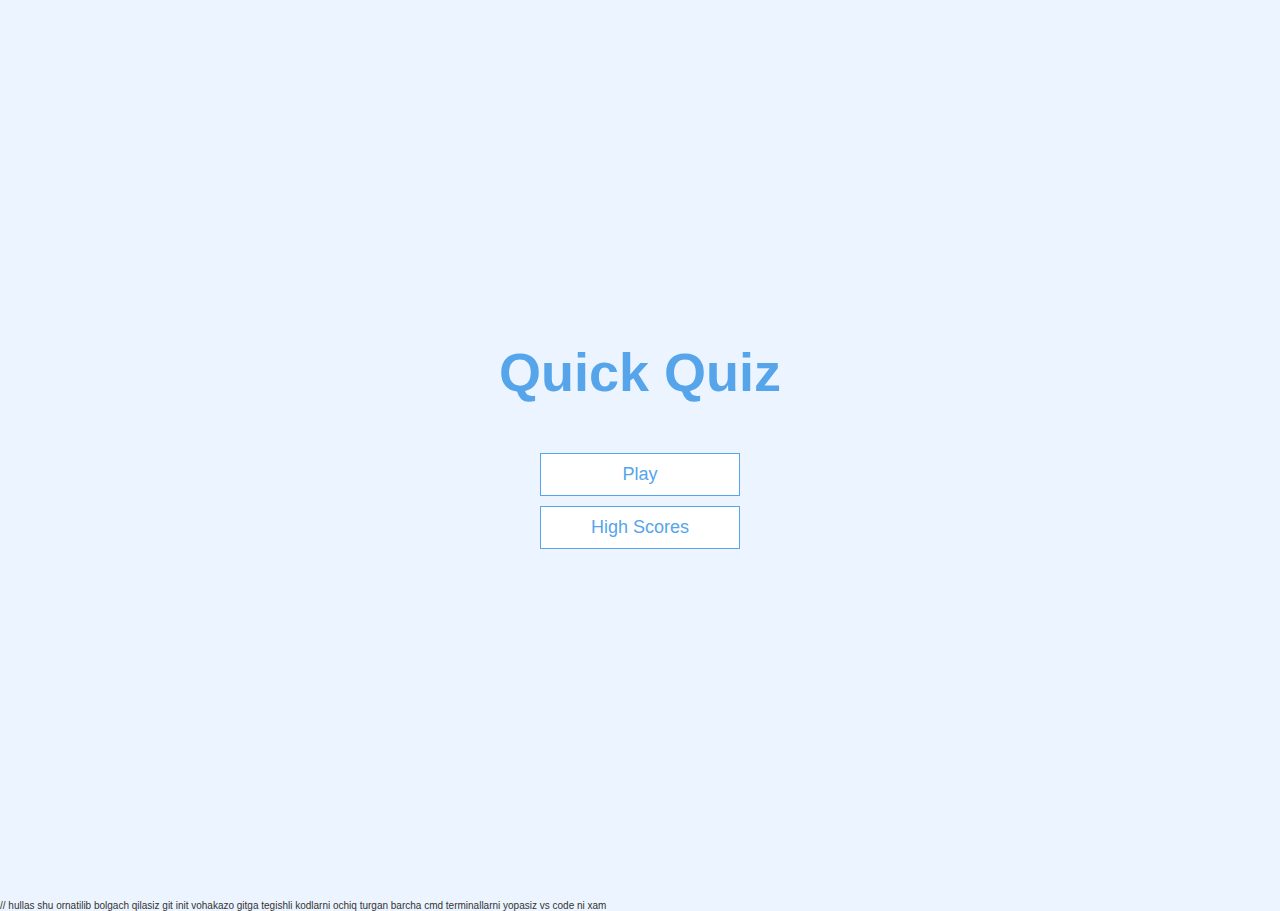
<file: index.html>
<!DOCTYPE html>
<html lang="en">
<head>
    <meta charset="UTF-8">
    <meta http-equiv="X-UA-Compatible" content="IE=edge">
    <meta name="viewport" content="width=device-width, initial-scale=1.0">
    <title>Quick Quiz</title>
    <link rel="stylesheet" href="app.css"/>
</head>
<body>
    <div class="container">
        <div id="home" class="flex-center flex-column">
            <h1>Quick Quiz</h1>
            <a class="btn" href="/game.html">Play</a>
            <a class="btn" href="/highscores.html">High Scores</a>
        </div>
    </div>
</body>
</html>

// hullas shu ornatilib bolgach qilasiz git init vohakazo gitga tegishli kodlarni 

ochiq turgan barcha cmd terminallarni yopasiz vs code ni xam
</file>
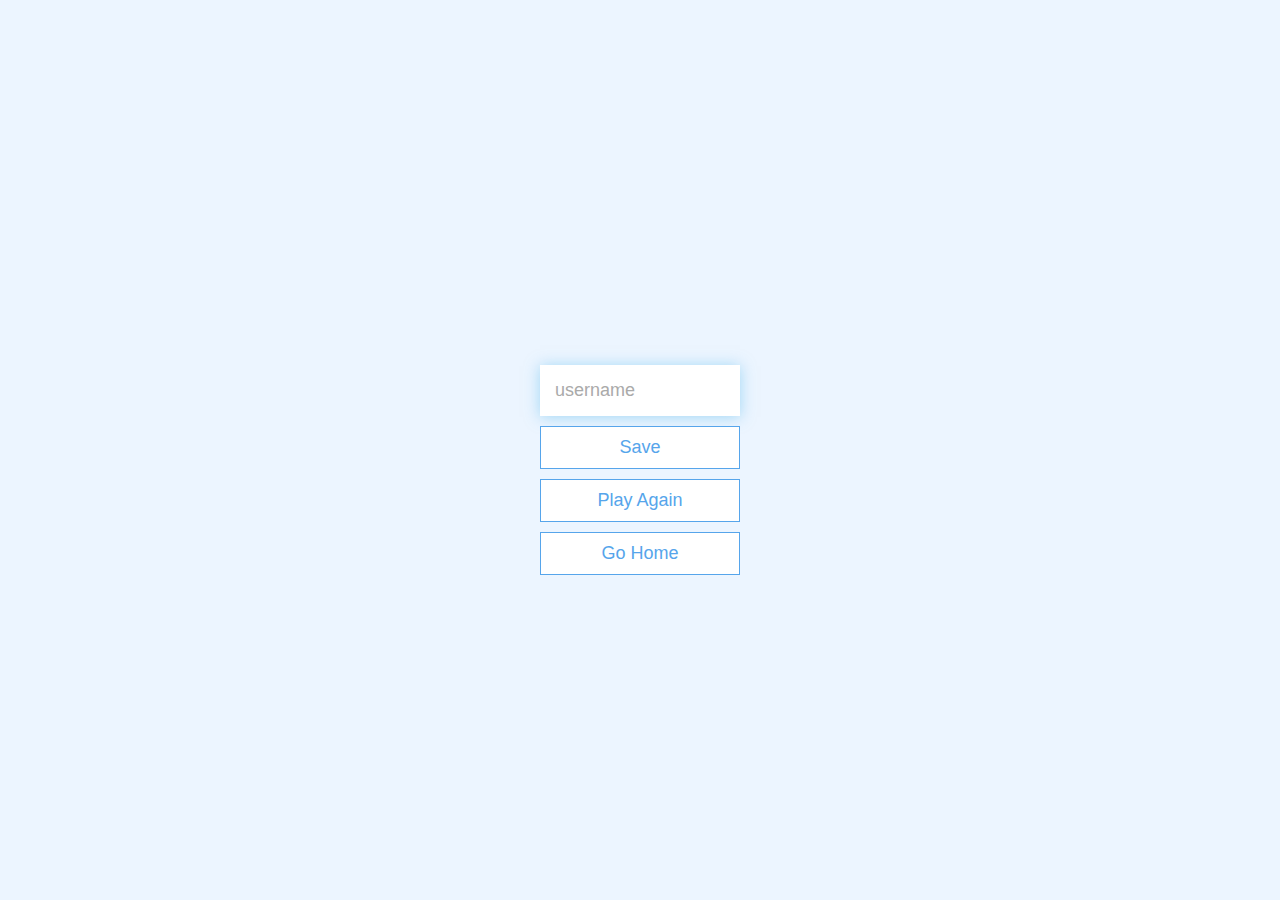
<file: end.html>
<!DOCTYPE html>
<html lang="en">
<head>
    <meta charset="UTF-8"/>
    <meta http-equiv="X-UA-Compatible" content="IE=edge"/>
    <meta name="viewport" content="width=device-width, initial-scale=1.0"/>
    <title>Congratz!</title>
    <link rel="stylesheet" href="app.css"/>

</head>
<body>
    <div class="container">
        <div id="end" class="flex-center flex-column">
            <h1 id="finalScore"></h1>
            <form>
                <input
                type="text"
                name="username"
                id="username"
                placeholder="username"
            />
            <button
                type="submit"
                class="btn"
                id="saveScoreBtn"
                onclick="saveHighScore(event)"
                disabled
            >
                Save
            </button>
            </form>
            <a class="btn" href="/game.html">Play Again</a>
            <a class="btn" href="/">Go Home</a>
        </div>
    </div>
    <script src="end.js"></script>
</body>
</html>
</file>
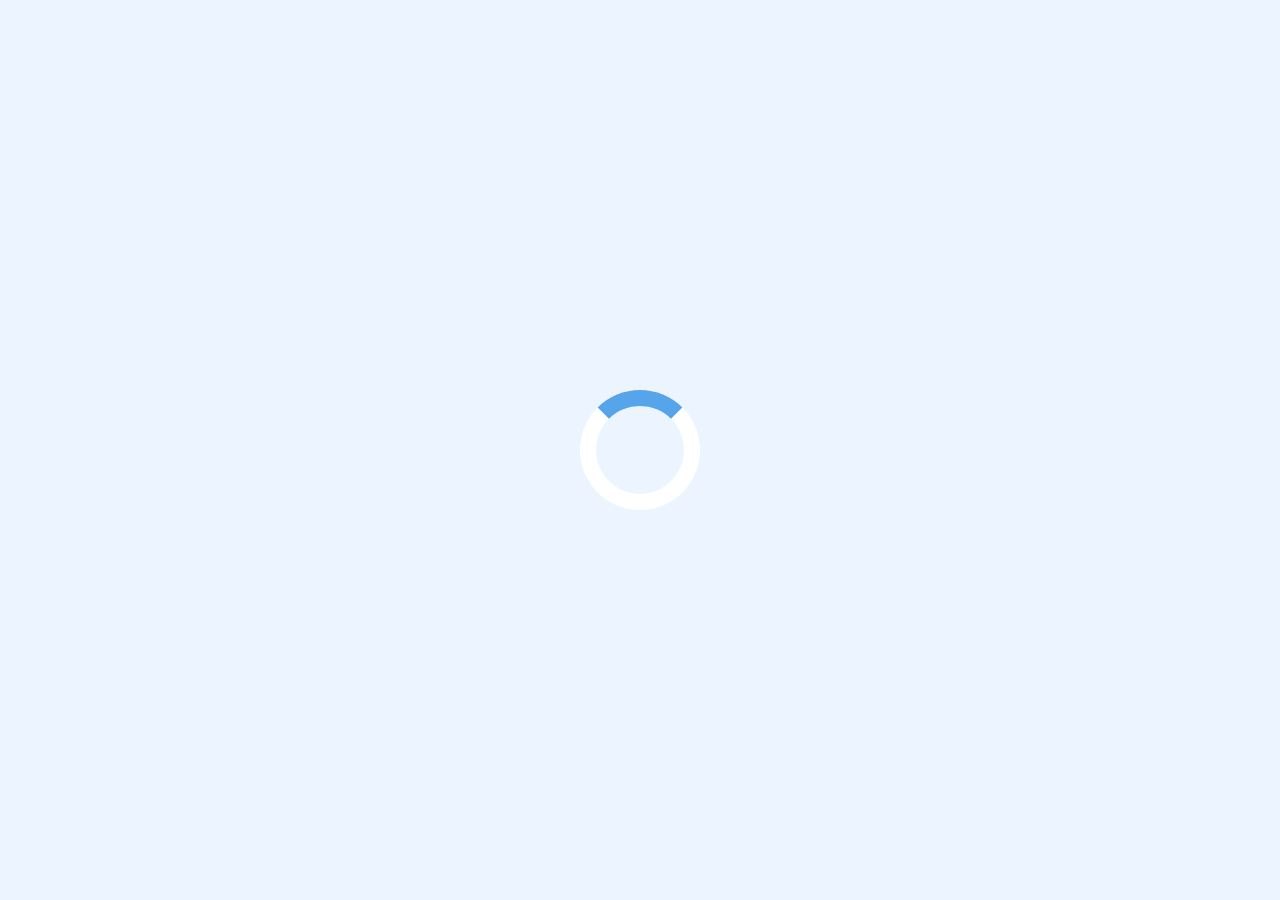
<file: game.html>
<!DOCTYPE html>
<html lang="en">
<head>
    <meta charset="UTF-8"/>
    <meta http-equiv="X-UA-Compatible" content="ie=edge"/>
    <meta name="viewport" content="width=device-width, initial-scale=1.0"/>
    <title>Quick Quiz - Play</title>
    <link rel="stylesheet" href="app.css"/> 
    <link rel="stylesheet" href="game.css"/> 
</head>
<body>
    <div class="container">
        <div id="loader"></div>
        <div id="game" class="justify-center flex-column hidden">
            <div id="hud">
                <div id="hud-item">
                    <p id="progressText" class="hud-prefix">
                        Question
                    </p>
                    <div id="progressBar">
                        <div id="progressBarFull"></div>
                    </div>
                </div>
                <div id="hud-item">
                    <p class="hud-prefix">
                        Score 
                    </p>
                    <h1 class="hud-main-text" id="score">
                        0
                    </h1>
                </div>
            </div>
            <h2 id="question"></h2> 
            <div class="choice-container"> 
                <p class="choice-prefix">A</p> 
                <p class="choice-text" data-number="1"></p> 
              </div> 
            <div class="choice-container"> 
                <p class="choice-prefix">B</p> 
                <p class="choice-text" data-number="2"></p> 
            </div> 
            <div class="choice-container"> 
                <p class="choice-prefix">C</p> 
                <p class="choice-text" data-number="3"></p> 
            </div> 
            <div class="choice-container"> 
                <p class="choice-prefix">D</p> 
                <p class="choice-text" data-number="4"></p> 
            </div> 
        </div>
    </div>
    <script src="game.js"></script>
</body>
<!-- data-number="1" -->
</html>
</file>
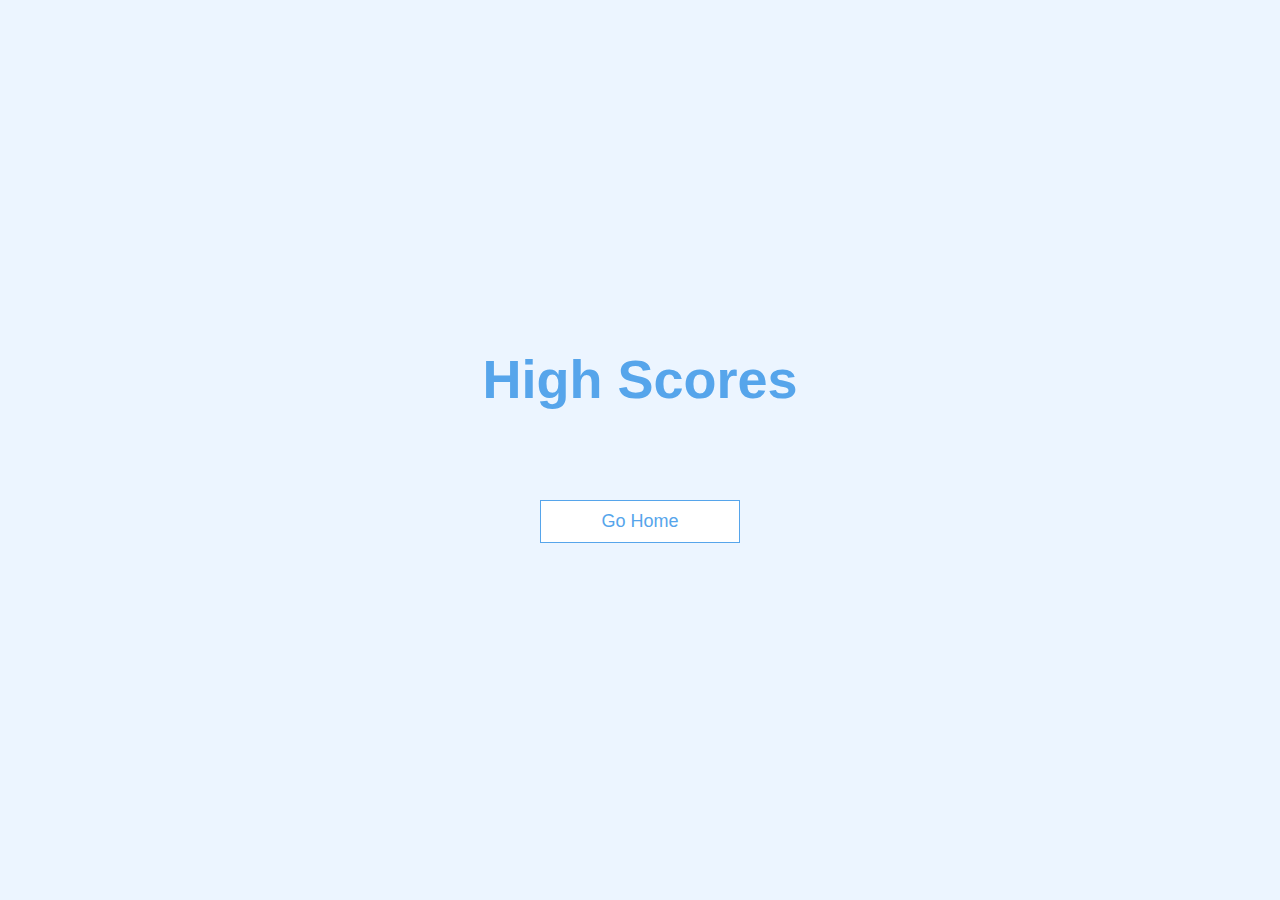
<file: highscores.html>
<!DOCTYPE html>
<html lang="en">
<head>
    <meta charset="UTF-8">
    <meta http-equiv="X-UA-Compatible" content="IE=edge">
    <meta name="viewport" content="width=device-width, initial-scale=1.0">
    <title>High Scores</title>
    <link rel="stylesheet" href="app.css"/>
    <link rel="stylesheet" href="highscores.css"/>
</head>
<body>
    <div class="container">
        <div id="highScores" class="flex-center flex-column">
            <h1 id="finalScore">High Scores</h1>
            <ul id="highScoresList"></ul>
            <a class="btn" href="/">Go Home</a>
        </div>
    </div>
    <script src="highscores.js"></script>
</body>
</html>
</file>
<file: app.css>
:root{ 
    background-color: #ecf5ff; 
    font-size: 62.5%; 
} 
 
*{ 
    box-sizing: border-box; 
    font-family: Arial, Helvetica, sans-serif; 
    margin: 0; 
    padding:0; 
    color: #333; 
} 
 
h1, 
h2, 
h3, 
h4{ 
    margin-bottom: 1rem; 
} 
 
h1{ 
    font-size: 5.4rem; 
    color: #56a5eb ; 
    margin-bottom: 5rem; 
} 
 
h1 > span{ 
    font-size: 2.4rem; 
    font-weight: 500; 
} 
 
h2{ 
    font-size: 4.2rem; 
    margin-bottom: 4rem; 
    font-weight: 700; 
} 
 
h3{ 
    font-size: 2.8rem; 
    font-weight: 500; 
} 
 
/*utilities*/

.container{ 
    width: 100vw; 
    height: 100vh; 
    display: flex; 
    justify-content: center; 
    align-items: center; 
    max-width: 80rem; 
    margin: 0 auto; 
    padding: 2rem;
} 
 
.container > * { 
    width: 100%; 
} 
 
.flex-column{ 
    display: flex; 
    flex-direction: column; 
} 
 
.flex-center{ 
    justify-content: center; 
    align-items: center; 
} 
  
.justify-center{ 
    justify-content: center; 
} 
 
.text-center{ 
    text-align: center; 
} 
 
.hidden{ 
    display: none ; 
} 
 
/*buttons*/
.btn{ 
    font-size: 1.8rem; 
    padding: 1rem 0; 
    width: 20rem; 
    text-align: center; 
    border: 0.1rem solid #56a5eb; 
    margin-bottom: 1rem; 
    text-decoration: none; 
    color: #56a5eb; 
    background-color: white; 
} 
 
.btn:hover{ 
    cursor: pointer; 
    box-shadow: 0 0.4rem 1.4rem 0 rgba(86, 185, 235, 0.5); 
    transform: translateY(-0.1rem); 
    transition: transform 150ms; 
} 
 
.btn[disabled]:hover{ 
    cursor:not-allowed; 
    box-shadow: none; 
    transform: none; 
}

/*forms*/
form{
    width: 100%;
    display: flex;
    flex-direction: column;
    align-items: center;
}

input{
    margin-bottom: 1rem;
    width: 20rem;
    padding: 1.5rem;
    font-size: 1.8rem;
    border: none;
    box-shadow: 0 0.1rem 1.4rem 0 rgba(86, 185, 235, 0.5);
    /* display: flex; */
}

input::placeholder{
    color: #aaa;
}
</file>
<file: game.css>
.choice-container{ 
    display: flex; 
    margin-bottom: 0.5rem; 
    width: 100%; 
    font-size: 1.8rem; 
    border: 0.1rem solid rgb(86, 165, 235, 0.25); 
    background-color: white; 
} 
 
.choice-container:hover{ 
    cursor: pointer; 
    box-shadow: 0 0.4rem 1.4rem 0 rgba(86, 185, 235, 0.5); 
    transform: translateY(-0.1rem); 
    transition: transform 150ms; 
} 
 
.choice-prefix{ 
    padding: 1.5rem 2.5rem; 
    background-color: #56a5eb; 
    color: white; 
} 
 
.choice-text{ 
    padding: 1.5rem ; 
    /* width: 100%;  */
} 

.correct{
    background-color: green;
}

.incorrect{
    background-color: red;
}

/*hud*/

#hud{
    display: flex;
    justify-content: space-between;
}

.hud-prefix{
    text-align: center;
    font-size: 2rem;
}

.hud-main-text{
    text-align: center;
}

#progressBar{
    width: 20rem;
    height: 4rem;
    border: 0.3rem solid #56a5eb;
    margin-top: 1.5rem;
}

#progressBarFull{
    height: 3.4rem;
    background-color: #56a5eb;
    width: 0%;    
}

/*loader*/

#loader{
    border: 1.6rem solid white;
    border-radius: 50%;
    border-top: 1.6rem solid #56a5eb;
    width: 12rem;
    height: 12rem;
    animation: spin 2s linear infinite;
}

@keyframes spin{
    0%{
        transform: rotate(0deg);
    }
    100%{
        transform: rotate(360deg);
    }
}
</file>
<file: highscores.css>
#highScoresList{
    list-style: none;
    padding-left: 0;
    margin-bottom: 4rem;
}

.high-score{
    font-size: 2.8rem;
    margin-bottom: 0.5rem;
}

.high-score:hover{
    transform: scale(1.025);
}
</file>
